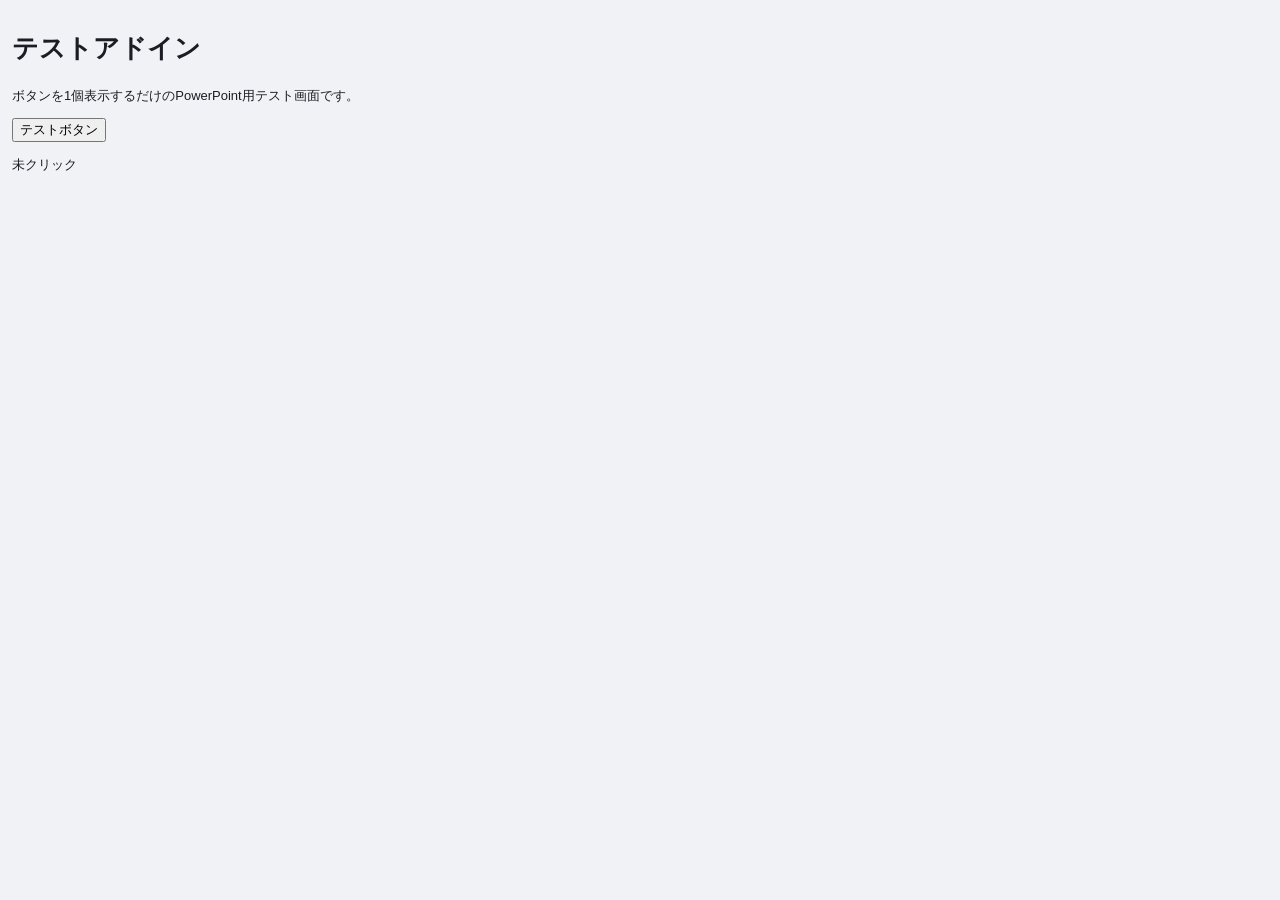
<file: taskpane.html>
<!doctype html>
<html lang="ja">
<head>
  <meta charset="utf-8" />
  <meta name="viewport" content="width=device-width, initial-scale=1" />
  <title>テストボタンアドイン</title>

  <!-- Office.js はOffice Add-insで必要です -->
  <script src="https://appsforoffice.microsoft.com/lib/1/hosted/office.js"></script>

  <link rel="stylesheet" href="./style.css" />
</head>
<body>
  <main class="container">
    <h1>テストアドイン</h1>
    <p>ボタンを1個表示するだけのPowerPoint用テスト画面です。</p>

    <button id="testButton" type="button">テストボタン</button>

    <p id="result" class="result">未クリック</p>
  </main>

  <script src="./taskpane.js"></script>
</body>
</html>
</file>
<file: style.css>
/* =============================================
   Base & Reset
   ============================================= */
*, *::before, *::after {
  box-sizing: border-box;
}

/* body は Sticky Footer Layout セクションで一括定義 */

/* =============================================
   Layout
   ============================================= */
.container {
  padding: 12px 12px 0;
  width: 100%;
}

/* =============================================
   Header
   ============================================= */
.app-header {
  display: flex;
  align-items: center;
  padding: 10px 0 8px;
  margin-bottom: 2px;
}

.app-header h1 {
  font-size: 14px;
  font-weight: 700;
  letter-spacing: 0.02em;
  color: #1a1d23;
  margin: 0;
}

/* =============================================
   Tabs
   ============================================= */
.tabs {
  display: grid;
  grid-template-columns: 1fr 1fr;
  gap: 4px;
  margin-bottom: 12px;
  background: #e5e7eb;
  border-radius: 8px;
  padding: 3px;
}

.tabButton {
  width: 100%;
  padding: 7px 8px;
  border: none;
  border-radius: 6px;
  background: transparent;
  color: #6b7280;
  font-size: 12px;
  font-weight: 600;
  cursor: pointer;
  transition: background 0.15s, color 0.15s;
  letter-spacing: 0.01em;
}

.tabButton:hover {
  background: rgba(255,255,255,0.6);
  color: #374151;
}

.tabButton.active {
  background: #ffffff;
  color: #0070c0;
  box-shadow: 0 1px 3px rgba(0,0,0,0.1);
}

/* =============================================
   Tab Content
   ============================================= */
.tabContent      { display: none; }
.tabContent.active { display: block; }

/* =============================================
   Section Label
   ============================================= */
.section-label {
  font-size: 10px;
  font-weight: 700;
  color: #9ca3af;
  letter-spacing: 0.08em;
  text-transform: uppercase;
  margin: 0 0 6px;
}

/* =============================================
   Action Buttons（集計タブ）
   ============================================= */
.action-list {
  display: flex;
  flex-direction: column;
  gap: 4px;
  margin-bottom: 12px;
}

.action-btn {
  display: flex;
  align-items: center;
  gap: 10px;
  width: 100%;
  padding: 9px 10px;
  border: 1px solid #e5e7eb;
  border-radius: 8px;
  background: #ffffff;
  color: #1a1d23;
  font-size: 12px;
  font-weight: 600;
  cursor: pointer;
  text-align: left;
  transition: background 0.12s, border-color 0.12s, box-shadow 0.12s;
  position: relative;
  overflow: hidden;
}

.action-btn::before {
  content: "";
  display: block;
  width: 3px;
  height: 100%;
  position: absolute;
  left: 0;
  top: 0;
  border-radius: 8px 0 0 8px;
  background: var(--btn-color, #0070c0);
}

.action-btn:hover  { background: #f8fafc; border-color: #d1d5db; box-shadow: 0 1px 4px rgba(0,0,0,0.07); }
.action-btn:active { background: #f0f4f8; }

.action-btn .btn-dot {
  width: 10px;
  height: 10px;
  border-radius: 50%;
  flex-shrink: 0;
  background: var(--btn-color, #0070c0);
}

.action-btn .btn-label { flex: 1; line-height: 1.3; }

.action-btn .btn-sub {
  font-size: 10px;
  color: #9ca3af;
  font-weight: 400;
  display: block;
  margin-top: 1px;
}

.action-btn.blue  { --btn-color: #0070c0; }
.action-btn.green { --btn-color: #00b050; }
.action-btn.gray  { --btn-color: #9ca3af; }
.action-btn.teal  { --btn-color: #0f766e; }
.action-btn.dark  { --btn-color: #374151; }
.action-btn.red   { --btn-color: #ff0000; }

/* =============================================
   Divider
   ============================================= */
.divider {
  height: 1px;
  background: #e5e7eb;
  margin: 10px 0;
}

/* 行追加エリアと行一覧エリアの区切り */
.section-divider {
  display: flex;
  align-items: center;
  gap: 8px;
  margin: 18px 0 10px;
}

.section-divider::before,
.section-divider::after {
  content: "";
  flex: 1;
  height: 1px;
  background: #e5e7eb;
}

.section-divider__label {
  font-size: 10px;
  font-weight: 700;
  color: #9ca3af;
  letter-spacing: 0.08em;
  text-transform: uppercase;
  white-space: nowrap;
}

/* =============================================
   Defect Buttons（表作成タブ）
   ============================================= */
.defectButtonGrid {
  display: flex;
  flex-direction: column;
  gap: 2px;
  margin-bottom: 0;
}

/* ジャンルラベルは折りたたみsummaryで代用 */
.defect-group {
  border: 1px solid #e5e7eb;
  border-radius: 8px;
  overflow: hidden;
  margin-bottom: 4px;
}

.defect-group:last-child { margin-bottom: 8px; }

.defect-group summary {
  display: flex;
  align-items: center;
  justify-content: space-between;
  padding: 7px 10px;
  font-size: 11px;
  font-weight: 700;
  color: #6b7280;
  letter-spacing: 0.06em;
  text-transform: uppercase;
  background: #f8fafc;
  cursor: pointer;
  user-select: none;
  list-style: none;
}

.defect-group summary::-webkit-details-marker { display: none; }

.defect-group summary::after {
  content: "▾";
  font-size: 10px;
  color: #9ca3af;
  transition: transform 0.15s;
}

.defect-group[open] summary::after {
  transform: rotate(-180deg);
}

.defect-group__buttons {
  display: grid;
  grid-template-columns: 1fr 1fr;
  gap: 3px;
  padding: 6px;
  background: #ffffff;
}

.defectButton {
  padding: 6px 4px;
  border: 1px solid #e5e7eb;
  border-radius: 6px;
  background: #ffffff;
  color: #374151;
  font-size: 12px;
  font-weight: 600;
  cursor: pointer;
  transition: background 0.12s, border-color 0.12s, color 0.12s;
  text-align: center;
  width: 100%;
  height: 30px;
  overflow: hidden;
  display: flex;
  align-items: center;
  justify-content: center;
  white-space: nowrap;
}

.defectButton:hover  { background: #eff6ff; border-color: #bfdbfe; color: #1d4ed8; }
.defectButton:active { background: #dbeafe; }

/* =============================================
   Table
   ============================================= */
.tableHeader,
.tableInputRow {
  display: grid;
  grid-template-columns: 16px 1.5fr 1fr 0.8fr 24px;
  gap: 4px;
}

/* 単位なし行（その他・写真番号）：内容欄の幅を通常行と揃えるため列構成を同じにする */
.noUnitRow {
  grid-template-columns: 16px 1.5fr 1fr 0.8fr 24px;
}

/* 数量(textarea)が単位列まで広がるよう2列分使用 */
.noUnitRow .quantityTextarea {
  grid-column: span 2;
}

.tableHeader {
  padding: 4px 4px 4px 6px;
  font-size: 9px;
  font-weight: 700;
  color: #b0b8c4;
  letter-spacing: 0.07em;
  text-transform: uppercase;
  border-bottom: 1px solid #e5e7eb;
  margin-bottom: 3px;
  text-align: center;
}

.tableRows {
  display: flex;
  flex-direction: column;
  gap: 3px;
}

/* 各行をカード風の背景で包む */
.tableInputRow {
  background: #ffffff;
  border: 1px solid #e5e7eb;
  border-radius: 7px;
  padding: 3px;
  transition: border-color 0.12s, box-shadow 0.12s;
}

.tableInputRow:focus-within {
  border-color: #0070c0;
  box-shadow: 0 0 0 2px rgba(0,112,192,0.08);
}

.tableInput {
  width: 100%;
  padding: 5px 6px;
  border: none;
  border-radius: 4px;
  font-family: "Yu Gothic UI", "Meiryo", sans-serif;
  font-size: 12px;
  background: transparent;
  color: #1a1d23;
  transition: background 0.1s;
  /* スピナー（数値上下ボタン）を非表示 */
  -moz-appearance: textfield;
}

.tableInput::-webkit-inner-spin-button,
.tableInput::-webkit-outer-spin-button {
  -webkit-appearance: none;
  margin: 0;
}

.tableInput:focus {
  outline: none;
  background: #f0f4ff;
  border-radius: 4px;
}

.quantityInput  { text-align: center; }
.unitInput      { text-align: center; }

/* textareaの数量欄 */
.quantityTextarea {
  text-align: left;
  resize: vertical;
  min-height: 48px;
  line-height: 1.5;
}

/* =============================================
   Handle Column & Color Dots
   ============================================= */
.handle-col {
  display: flex;
  flex-direction: column;
  align-items: center;
  justify-content: center;
  gap: 3px;
  cursor: grab;
}

.handle-col:active { cursor: grabbing; }

.color-dot {
  width: 10px;
  height: 10px;
  border-radius: 50%;
  border: 1.5px solid #d1d5db;
  background: #ffffff;
  cursor: pointer;
  padding: 0;
  flex-shrink: 0;
  transition: border-color 0.12s, transform 0.1s;
}

.color-dot:hover {
  border-color: #0070c0;
  transform: scale(1.2);
}

.handle-col--hidden .color-dot {
  visibility: hidden;
  pointer-events: none;
}

/* =============================================
   Color Picker Popup
   ============================================= */
.color-picker-popup {
  position: fixed;
  z-index: 3000;
  background: #ffffff;
  border: 1px solid #e5e7eb;
  border-radius: 10px;
  box-shadow: 0 4px 16px rgba(0,0,0,0.14);
  padding: 12px;
  min-width: 160px;
  max-width: 220px;
}

.color-picker-title {
  font-size: 11px;
  font-weight: 700;
  color: #374151;
  margin: 0 0 8px;
  line-height: 1.4;
}

.color-picker-grid {
  display: flex;
  flex-wrap: wrap;
  gap: 6px;
  margin-bottom: 10px;
}

.color-swatch {
  width: 22px;
  height: 22px;
  border-radius: 50%;
  border: 2px solid transparent;
  cursor: pointer;
  padding: 0;
  transition: border-color 0.12s, transform 0.1s;
  box-shadow: 0 0 0 1px rgba(0,0,0,0.1);
}

.color-swatch:hover {
  border-color: #374151;
  transform: scale(1.15);
}

.color-picker-empty {
  font-size: 11px;
  color: #9ca3af;
  margin: 0 0 10px;
}

.color-picker-close {
  width: 100%;
  padding: 5px;
  border: 1px solid #e5e7eb;
  border-radius: 6px;
  background: #f8fafc;
  color: #6b7280;
  font-size: 11px;
  cursor: pointer;
  transition: background 0.12s;
}

.color-picker-close:hover { background: #f0f2f5; }

.tableInputRow.dragging {
  opacity: 0.4;
}

.tableInputRow.drag-over {
  outline: 2px solid #0070c0;
  outline-offset: 1px;
  border-radius: 6px;
}

/* =============================================
   Table Action
   ============================================= */
.tableActionArea {
  margin-top: 14px;
  display: flex;
  flex-direction: column;
  gap: 8px;
}

/* 自動集計・凡例表出力・集計表出力の3列ボタン */
.table-output-row {
  display: grid;
  grid-template-columns: 1fr 1fr 1fr;
  gap: 4px;
}

.output-btn {
  width: 100%;
  padding: 8px 6px;
  border: none;
  border-radius: 6px;
  background: #0070c0;
  color: #ffffff;
  font-size: 11px;
  font-weight: 700;
  cursor: pointer;
  transition: background 0.12s;
  letter-spacing: 0.01em;
  white-space: nowrap;
  overflow: hidden;
  text-overflow: ellipsis;
}

.output-btn:hover:not(:disabled)  { background: #005fa3; }
.output-btn:active:not(:disabled) { background: #004f8a; }
.output-btn:disabled {
  opacity: 0.5;
  cursor: not-allowed;
  pointer-events: auto; /* カーソル変化を見せつつクリックは無効 */
}

.output-btn--sub {
  background: #6b7280;
}
.output-btn--sub:hover:not(:disabled)  { background: #4b5563; }
.output-btn--sub:active:not(:disabled) { background: #374151; }

.output-btn--green {
  background: #059669;
}
.output-btn--green:hover:not(:disabled)  { background: #047857; }
.output-btn--green:active:not(:disabled) { background: #065f46; }

/* =============================================
   自動集計ポップアップ
   ============================================= */
.autosum-popup {
  position: fixed;
  inset: 0;
  z-index: 2000;
  background: rgba(0,0,0,0.3);
  display: flex;
  align-items: center;
  justify-content: center;
}

.autosum-popup__inner {
  background: #ffffff;
  border-radius: 10px;
  box-shadow: 0 8px 32px rgba(0,0,0,0.18);
  width: 95vw;
  height: 80vh;
  display: flex;
  flex-direction: column;
  overflow: hidden;
}

.autosum-popup__header {
  padding: 12px 14px 8px;
  border-bottom: 1px solid #e5e7eb;
  font-size: 13px;
  font-weight: 700;
  color: #1a1d23;
  flex-shrink: 0;
}

.autosum-popup__body {
  flex: 1;
  overflow-y: auto;
  padding: 8px 10px;
  display: flex;
  flex-direction: column;
  gap: 4px;
}

/* カード形式の行 */
.autosum-row {
  display: flex;
  flex-direction: column;
  gap: 6px;
  padding: 8px 10px;
  border: 1px solid #e5e7eb;
  border-radius: 8px;
  background: #fafbfc;
}

/* 1行目：項目名 + 削除ボタン */
.autosum-row__header {
  display: flex;
  align-items: flex-start;
  justify-content: space-between;
  gap: 6px;
}

.autosum-content {
  font-size: 12px;
  font-weight: 700;
  line-height: 1.4;
  padding: 1px 4px;
  border-radius: 3px;
  flex: 1;
  word-break: break-all;
}

.autosum-delete-btn {
  width: 20px;
  height: 20px;
  flex-shrink: 0;
  padding: 0;
  border: 1px solid #e5e7eb;
  border-radius: 4px;
  background: #ffffff;
  color: #d1d5db;
  font-size: 12px;
  line-height: 1;
  cursor: pointer;
  display: flex;
  align-items: center;
  justify-content: center;
  transition: background 0.1s, color 0.1s, border-color 0.1s;
}
.autosum-delete-btn:hover { background: #fef2f2; border-color: #fca5a5; color: #ef4444; }

/* 2行目：文字色・背景色の丸ボタン */
.autosum-row__colors {
  display: flex;
  gap: 14px;
}

.autosum-dot-item {
  display: flex;
  align-items: center;
  gap: 5px;
}

.autosum-dot-label {
  font-size: 10px;
  color: #6b7280;
  font-weight: 600;
  white-space: nowrap;
}

/* 3行目：チェックボックス群 */
.autosum-row__checks {
  display: flex;
  gap: 8px;
  flex-wrap: wrap;
}

.autosum-check-item {
  display: flex;
  align-items: center;
  gap: 4px;
  cursor: pointer;
}

.autosum-area-checkbox,
.autosum-ba-checkbox,
.autosum-efuro-checkbox {
  width: 13px;
  height: 13px;
  cursor: pointer;
  accent-color: #0f766e;
  flex-shrink: 0;
}

.autosum-area-label {
  font-size: 10px;
  color: #6b7280;
  font-weight: 600;
  white-space: nowrap;
}

.autosum-popup__footer {
  padding: 8px 10px;
  border-top: 1px solid #e5e7eb;
  display: flex;
  gap: 6px;
  flex-shrink: 0;
}

.autosum-popup__footer button {
  flex: 1;
  padding: 7px;
  border-radius: 6px;
  font-size: 11px;
  font-weight: 600;
  cursor: pointer;
  border: 1px solid #e5e7eb;
}

.autosum-run-btn {
  background: #0070c0;
  color: #ffffff;
  border-color: #0070c0 !important;
}
.autosum-run-btn:hover { background: #005fa3; }

.autosum-close-btn {
  background: #ffffff;
  color: #6b7280;
}
.autosum-close-btn:hover { background: #f0f2f5; }

.clear-btn {
  width: 100%;
  padding: 7px 10px;
  border: 1px solid #e5e7eb;
  border-radius: 6px;
  background: #ffffff;
  color: #9ca3af;
  font-size: 11px;
  font-weight: 600;
  cursor: pointer;
  transition: background 0.12s, color 0.12s, border-color 0.12s;
  letter-spacing: 0.02em;
}

.clear-btn:hover { background: #fef2f2; border-color: #fca5a5; color: #ef4444; }

/* =============================================
   Row Delete Button
   ============================================= */
.row-delete-btn {
  width: 22px;
  height: 100%;
  min-height: 28px;
  padding: 0;
  border: none;
  border-radius: 5px;
  background: transparent;
  color: #d1d5db;
  font-size: 13px;
  line-height: 1;
  cursor: pointer;
  transition: background 0.1s, color 0.1s;
  display: flex;
  align-items: center;
  justify-content: center;
}

.row-delete-btn:hover { background: #fee2e2; color: #ef4444; }

/* =============================================
   Sticky Footer Layout
   ============================================= */
html, body {
  height: 100%;
}

body {
  margin: 0;
  font-family: "Yu Gothic UI", "Meiryo", "Segoe UI", sans-serif;
  background: #f0f2f5;
  color: #1a1d23;
  font-size: 13px;
  line-height: 1.5;
  display: flex;
  flex-direction: column;
}

.container {
  flex: 1 1 auto;
  overflow-y: auto;
}

.scroll-pad { height: 20px; }

.result-footer {
  flex: 0 0 auto;
  background: #ffffff;
  border-top: 1px solid #e5e7eb;
  box-shadow: 0 -2px 8px rgba(0,0,0,0.06);
  padding: 12px 12px 14px;
  display: flex;
  align-items: center;
}

.result-footer-row {
  display: flex;
  align-items: center;
  gap: 8px;
  width: 100%;
}

.result-total {
  flex: 1;
  font-size: 18px;
  font-weight: 600;
  color: #1a1d23;
  letter-spacing: 0;
  line-height: 1.5;
  text-align: center;
  word-break: break-word;
}

/* 写真番号整理の出力テキスト（インラインpreの余白リセットのみ） */
.result-total .outputText {
  white-space: pre-wrap;
  margin: 0;
  padding: 0;
  background: none;
  border: none;
  border-radius: 0;
}

/* =============================================
   Copy Button
   ============================================= */
.copy-btn {
  flex-shrink: 0;
  width: auto;
  padding: 6px 14px;
  border: 1px solid #e5e7eb;
  border-radius: 6px;
  background: #f8fafc;
  color: #374151;
  font-size: 12px;
  font-weight: 600;
  cursor: pointer;
  transition: background 0.12s, border-color 0.12s, color 0.12s;
  white-space: nowrap;
}

.copy-btn:hover:not(:disabled) { background: #eff6ff; border-color: #bfdbfe; color: #1d4ed8; }
.copy-btn:disabled              { opacity: 0.35; cursor: default; }

/* =============================================
   確認ダイアログ
   ============================================= */
.confirm-overlay {
  position: fixed;
  inset: 0;
  z-index: 4000;
  background: rgba(0,0,0,0.35);
  display: flex;
  align-items: center;
  justify-content: center;
}

.confirm-dialog {
  background: #ffffff;
  border-radius: 10px;
  box-shadow: 0 8px 32px rgba(0,0,0,0.18);
  width: 240px;
  padding: 18px 16px 14px;
  display: flex;
  flex-direction: column;
  gap: 8px;
}

.confirm-dialog__title {
  font-size: 13px;
  font-weight: 700;
  color: #1a1d23;
  margin: 0;
}

.confirm-dialog__message {
  font-size: 11px;
  color: #6b7280;
  margin: 0;
  line-height: 1.6;
}

.confirm-dialog__buttons {
  display: grid;
  grid-template-columns: 1fr 1fr;
  gap: 6px;
  margin-top: 4px;
}

.confirm-cancel-btn,
.confirm-ok-btn {
  padding: 7px;
  border-radius: 6px;
  font-size: 12px;
  font-weight: 600;
  cursor: pointer;
  border: 1px solid #e5e7eb;
  transition: background 0.12s, color 0.12s;
}

.confirm-cancel-btn {
  background: #ffffff;
  color: #6b7280;
}
.confirm-cancel-btn:hover { background: #f0f2f5; }

.confirm-ok-btn {
  background: #ef4444;
  color: #ffffff;
  border-color: #ef4444;
}
.confirm-ok-btn:hover { background: #dc2626; }

/* =============================================
   図面取込タブ
   ============================================= */
.pdf-drop-zone {
  border: 2px dashed #d1d5db;
  border-radius: 10px;
  padding: 24px 16px;
  text-align: center;
  background: #f8fafc;
  transition: border-color 0.15s, background 0.15s;
  cursor: pointer;
}

.pdf-drop-zone--active {
  border-color: #0070c0;
  background: #eff6ff;
}

.pdf-drop-icon {
  font-size: 28px;
  margin-bottom: 8px;
}

.pdf-drop-text {
  font-size: 13px;
  font-weight: 700;
  color: #374151;
  margin: 0 0 4px;
}

.pdf-drop-sub {
  font-size: 11px;
  color: #9ca3af;
  margin: 0 0 8px;
}

.pdf-file-label {
  display: inline-block;
  padding: 6px 14px;
  border: 1px solid #d1d5db;
  border-radius: 6px;
  background: #ffffff;
  color: #374151;
  font-size: 12px;
  font-weight: 600;
  cursor: pointer;
  transition: background 0.12s;
}

.pdf-file-label:hover { background: #f0f2f5; }

.pdf-status {
  margin-top: 10px;
  padding: 8px 10px;
  border-radius: 6px;
  font-size: 12px;
  font-weight: 600;
  line-height: 1.5;
}

.pdf-status--info    { background: #eff6ff; color: #1d4ed8; }
.pdf-status--success { background: #f0fdf4; color: #166534; }
.pdf-status--error   { background: #fef2f2; color: #991b1b; }

.pdf-preview-area { margin-top: 12px; }

.pdf-preview-list {
  display: flex;
  flex-wrap: wrap;
  gap: 8px;
  margin-top: 4px;
}

.pdf-thumb {
  display: flex;
  flex-direction: column;
  align-items: center;
  gap: 2px;
}

.pdf-thumb img {
  width: 72px;
  height: auto;
  border: 1px solid #e5e7eb;
  border-radius: 4px;
  display: block;
}

.pdf-thumb p {
  font-size: 10px;
  color: #6b7280;
  margin: 0;
  text-align: center;
}

/* =============================================
   集計まとめタブ
   ============================================= */
.summary-collect-status {
  margin-top: 10px;
  padding: 8px 10px;
  border-radius: 6px;
  font-size: 12px;
  font-weight: 600;
  line-height: 1.5;
}

.summary-collect-status--info    { background: #eff6ff; color: #1d4ed8; }
.summary-collect-status--success { background: #f0fdf4; color: #166534; }
.summary-collect-status--error   { background: #fef2f2; color: #991b1b; }

.summary-collect-wrap {
  margin-top: 16px;
  overflow-x: auto;
  -webkit-overflow-scrolling: touch;
  border: 1px solid #e5e7eb;
  border-radius: 8px;
}

.summary-collect-table {
  border-collapse: collapse;
  table-layout: auto;
  width: max-content;   /* 内容に基づいた幅にしてコンテナによる圧縮を防ぐ */
  font-size: 11px;
  white-space: nowrap;
}

.summary-th {
  padding: 7px 10px;
  background: #f0f4ff;
  color: #374151;
  font-weight: 700;
  border: 1px solid #e5e7eb;
  white-space: nowrap;
  text-align: center;
  position: sticky;
  top: 0;
  z-index: 2;
}

.summary-th--sticky {
  text-align: left;
}

.summary-td {
  padding: 6px 10px;
  border: 1px solid #e5e7eb;
  color: #374151;
  white-space: nowrap;
  background: #ffffff;
}

.summary-td--sticky {
  background: #f8fafc;
  font-weight: 600;
}

.summary-row-delete-btn {
  width: 20px;
  height: 20px;
  padding: 0;
  border: 1px solid #e5e7eb;
  border-radius: 4px;
  background: #ffffff;
  color: #d1d5db;
  font-size: 12px;
  cursor: pointer;
  display: flex;
  align-items: center;
  justify-content: center;
  transition: background 0.1s, color 0.1s, border-color 0.1s;
}
.summary-row-delete-btn:hover { background: #fef2f2; border-color: #fca5a5; color: #ef4444; }

.summary-td--value {
  text-align: center;
}

tbody tr:nth-child(even) .summary-td {
  background: #fafbfc;
}

tbody tr:nth-child(even) .summary-td--sticky {
  background: #f0f2f4;
}

/* 写真番号ブロック */
.summary-photo-list {
  display: flex;
  flex-direction: column;
  gap: 6px;
  margin-top: 4px;
}

.summary-photo-row {
  display: flex;
  align-items: baseline;
  gap: 6px;
  padding: 6px 8px;
  background: #f8fafc;
  border: 1px solid #e5e7eb;
  border-radius: 6px;
  flex-wrap: wrap;
}

.summary-photo-slide {
  font-size: 11px;
  font-weight: 700;
  color: #374151;
  white-space: nowrap;
}

.summary-photo-value {
  font-size: 11px;
  color: #1a1d23;
  flex: 1;
  word-break: break-all;
  white-space: pre-wrap;
}

.summary-photo-copy {
  padding: 3px 8px;
  border: 1px solid #d1d5db;
  border-radius: 4px;
  background: #ffffff;
  color: #374151;
  font-size: 10px;
  font-weight: 600;
  cursor: pointer;
  white-space: nowrap;
  transition: background 0.1s, border-color 0.1s;
}

.summary-photo-copy:hover { background: #eff6ff; border-color: #bfdbfe; color: #1d4ed8; }

.summary-section-label {
  margin-top: 20px;
}

.summary-excel-copy-btn {
  padding: 7px 12px;
  border: 1px solid #d1d5db;
  border-radius: 6px;
  background: #ffffff;
  color: #374151;
  font-size: 12px;
  font-weight: 600;
  cursor: pointer;
  transition: background 0.12s, border-color 0.12s;
  white-space: nowrap;
}
.summary-excel-copy-btn:hover { background: #f0fdf4; border-color: #86efac; color: #166534; }

.summary-th--total,
.summary-th--unit {
  background: #e8f0fe;
}

.summary-td--total {
  font-weight: 700;
  color: #1d4ed8;
}

.summary-td--unit-cell {
  color: #6b7280;
  white-space: nowrap;
}

.summary-th--check,
.summary-td--check {
  width: 24px;
  min-width: 24px;
  text-align: center;
  padding: 4px;
}

.summary-th--check input,
.summary-td--check input {
  width: 14px;
  height: 14px;
  cursor: pointer;
  accent-color: #0070c0;
}

/* 合算チェック行 */
.summary-th--merge {
  padding: 3px 4px;
  text-align: center;
  font-size: 10px;
  color: #9ca3af;
  background: #f8fafc;
  border: 1px solid #e5e7eb;
}

.summary-th--merge input[type="checkbox"] {
  width: 13px;
  height: 13px;
  cursor: pointer;
  accent-color: #f59e0b;
}

/* 単位カスタムドロップダウン */
.unit-input-wrapper {
  display: flex;
  align-items: stretch;
  grid-column: span 1;
}

.unit-input-wrapper .unitInput {
  flex: 1;
  min-width: 0;
  border-right: none;
  border-radius: 4px 0 0 4px;
}

.unit-dropdown-btn {
  padding: 0 5px;
  border: 1px solid #d1d5db;
  border-left: none;
  border-radius: 0 4px 4px 0;
  background: #f3f4f6;
  color: #6b7280;
  font-size: 10px;
  cursor: pointer;
  flex-shrink: 0;
  line-height: 1;
}

.unit-dropdown-btn:hover { background: #e5e7eb; }

.unit-dropdown {
  position: absolute;
  z-index: 3000;
  background: #ffffff;
  border: 1px solid #d1d5db;
  border-radius: 6px;
  box-shadow: 0 4px 12px rgba(0,0,0,0.12);
  list-style: none;
  margin: 0;
  padding: 4px 0;
  min-width: 110px;
}

.unit-dropdown-item {
  padding: 6px 12px;
  font-size: 12px;
  color: #374151;
  cursor: pointer;
  white-space: nowrap;
}

.unit-dropdown-item:hover {
  background: #eff6ff;
  color: #1d4ed8;
}

/* =============================================
   色の事前取得セクション（表作成タブ）
   ============================================= */
.color-cache-section {
  display: flex;
  flex-direction: column;
  gap: 6px;
  margin-bottom: 8px;
}

.color-cache-btn {
  width: 100%;
  padding: 7px;
  border: 1px solid #d1d5db;
  border-radius: 6px;
  background: #f8fafc;
  color: #374151;
  font-size: 12px;
  font-weight: 600;
  cursor: pointer;
  transition: background 0.12s;
}
.color-cache-btn:hover:not(:disabled) { background: #eff6ff; border-color: #93c5fd; color: #1d4ed8; }
.color-cache-btn:disabled { opacity: 0.5; cursor: not-allowed; }

.color-cache-status {
  font-size: 11px;
  font-weight: 600;
  padding: 4px 8px;
  border-radius: 4px;
  display: none;
}
.color-cache-status:not(:empty) { display: block; }
.color-cache-status--info    { background: #eff6ff; color: #1d4ed8; }
.color-cache-status--success { background: #f0fdf4; color: #166534; }
.color-cache-status--error   { background: #fef2f2; color: #991b1b; }

.color-cache-preview {
  display: flex;
  flex-direction: column;
  gap: 6px;
}

.color-cache-swatch {
  width: 16px;
  height: 16px;
  border-radius: 3px;
  border: 1px solid rgba(0,0,0,0.12);
  flex-shrink: 0;
}

.color-cache-group {
  display: flex;
  flex-direction: column;
  gap: 4px;
}

.color-cache-group__label {
  font-size: 10px;
  font-weight: 700;
  color: #6b7280;
}

.color-cache-swatches {
  display: flex;
  flex-wrap: wrap;
  gap: 4px;
}

/* =============================================
   集計するスライドを選択セクション
   ============================================= */
.slide-select-section {
  display: flex;
  flex-direction: column;
  gap: 6px;
  margin-bottom: 4px;
}

.slide-select-radio {
  display: flex;
  align-items: center;
  gap: 6px;
  font-size: 12px;
  color: #374151;
  cursor: pointer;
}

.slide-select-radio input[type="radio"] {
  accent-color: #0070c0;
  width: 14px;
  height: 14px;
  cursor: pointer;
  flex-shrink: 0;
}

.slide-check-list {
  margin-left: 4px;
  display: flex;
  flex-direction: column;
  gap: 6px;
}

.slide-check-controls {
  display: flex;
  gap: 4px;
}

.slide-ctrl-btn {
  padding: 3px 8px;
  border: 1px solid #d1d5db;
  border-radius: 4px;
  background: #f8fafc;
  color: #374151;
  font-size: 11px;
  font-weight: 600;
  cursor: pointer;
}
.slide-ctrl-btn:hover { background: #eff6ff; border-color: #93c5fd; color: #1d4ed8; }

.slide-checkboxes {
  display: flex;
  flex-wrap: wrap;       /* ブロックを横に並べて幅に応じて折り返す */
  gap: 6px;
  max-height: 200px;
  overflow-y: auto;
  padding: 4px;
  border: 1px solid #e5e7eb;
  border-radius: 6px;
  background: #fafbfc;
}

/* 5枚ブロック */
.slide-block {
  display: flex;
  align-items: center;
  gap: 2px;
  padding: 3px 6px;
  border: 1px solid #e5e7eb;
  border-radius: 5px;
  background: #ffffff;
  flex-shrink: 0;
}

/* ブロック全選択チェック（Allラベル） */
.slide-block-label {
  display: flex;
  align-items: center;
  gap: 3px;
  font-size: 10px;
  font-weight: 700;
  color: #6b7280;
  cursor: pointer;
  padding-right: 5px;
  border-right: 1px solid #e5e7eb;
  margin-right: 3px;
  white-space: nowrap;
}

.slide-block-label input[type="checkbox"],
.slide-block input[type="checkbox"] {
  accent-color: #0070c0;
  width: 12px;
  height: 12px;
  cursor: pointer;
  flex-shrink: 0;
}

/* 個別スライドのチェック（番号のみ表示・幅を固定してブロック幅を揃える） */
.slide-checkbox-label {
  display: flex;
  align-items: center;
  gap: 2px;
  font-size: 11px;
  color: #374151;
  cursor: pointer;
  min-width: 28px;  /* 2桁数字に合わせて固定 */
}

/* 全スライド表示ボタン */
.slide-show-all-btn {
  width: 100%;
  margin-top: 4px;
  padding: 5px 8px;
  border: 1px solid #d1d5db;
  border-radius: 5px;
  background: #f8fafc;
  color: #374151;
  font-size: 11px;
  font-weight: 600;
  cursor: pointer;
  text-align: center;
}
.slide-show-all-btn:hover { background: #eff6ff; border-color: #93c5fd; color: #1d4ed8; }

/* スライド選択ポップアップ */
.slide-popup-overlay {
  position: fixed;
  inset: 0;
  z-index: 5000;
  background: rgba(0,0,0,0.35);
  display: flex;
  align-items: center;
  justify-content: center;
}

.slide-popup-dialog {
  width: 95vw;
  height: 80vh;
  background: #ffffff;
  border-radius: 10px;
  box-shadow: 0 8px 32px rgba(0,0,0,0.18);
  display: flex;
  flex-direction: column;
  overflow: hidden;
}

.slide-popup-header {
  display: flex;
  align-items: center;
  justify-content: space-between;
  padding: 12px 14px;
  border-bottom: 1px solid #e5e7eb;
  flex-shrink: 0;
}

.slide-popup-title {
  font-size: 13px;
  font-weight: 700;
  color: #1a1d23;
}

.slide-popup-close {
  width: 24px;
  height: 24px;
  border: none;
  background: none;
  color: #6b7280;
  font-size: 14px;
  cursor: pointer;
  border-radius: 4px;
  display: flex;
  align-items: center;
  justify-content: center;
}
.slide-popup-close:hover { background: #f0f2f5; color: #374151; }

.slide-popup-dialog .slide-check-controls {
  padding: 8px 14px;
  border-bottom: 1px solid #e5e7eb;
  flex-shrink: 0;
}

.slide-popup-body {
  flex: 1;
  overflow-y: auto;
  padding: 10px 14px;
  display: flex;
  flex-wrap: wrap;
  align-content: flex-start;
  gap: 6px;
}

/* 集計まとめ：編集可能セル */
.summary-edit-input {
  width: 100%;
  border: none;
  background: transparent;
  font-size: 11px;
  color: #374151;
  padding: 0;
  outline: none;
}

/* 項目名inputのみ最低幅を確保 */
.summary-td--sticky .summary-edit-input {
  min-width: 120px;
}
.summary-edit-input:focus {
  background: #eff6ff;
  border-radius: 2px;
}
.summary-edit-input--center {
  text-align: center;
  width: auto;   /* 内容幅に合わせる（width:100%による過剰な広がりを防ぐ） */
}

/* DnD ハンドル列 */
.summary-th--handle,
.summary-td--handle {
  width: 18px;
  min-width: 18px;
  text-align: center;
  color: #9ca3af;
  cursor: grab;
  font-size: 13px;
  padding: 4px 2px;
  user-select: none;
}

/* DnD 中のスタイル */
.summary-editable-row.dragging { opacity: 0.4; }
.summary-editable-row.drag-over { outline: 2px solid #0070c0; }

/* 集計まとめ：行追加ボタン */
.summary-add-row-btn {
  display: block;
  width: 100%;
  margin-top: 4px;
  margin-bottom: 12px;
  padding: 5px;
  border: 1px dashed #d1d5db;
  border-radius: 6px;
  background: #fafbfc;
  color: #6b7280;
  font-size: 11px;
  font-weight: 600;
  cursor: pointer;
  text-align: center;
}
.summary-add-row-btn:hover { background: #eff6ff; border-color: #93c5fd; color: #1d4ed8; }

/* 表切り分けボタン */
.summary-btn-row {
  display: flex;
  align-items: stretch;
  gap: 6px;
  margin-top: 8px;
}

.summary-split-btn {
  padding: 7px 12px;
  border: 1px solid #d1d5db;
  border-radius: 6px;
  background: #ffffff;
  color: #374151;
  font-size: 12px;
  font-weight: 600;
  cursor: pointer;
  transition: background 0.12s, border-color 0.12s;
  white-space: nowrap;
}
.summary-split-btn:hover { background: #fef3c7; border-color: #fcd34d; color: #92400e; }

/* 表切り分けポップアップ */
.split-popup-dialog {
  width: 95vw;
  max-width: 400px;
  background: #ffffff;
  border-radius: 10px;
  box-shadow: 0 8px 32px rgba(0,0,0,0.18);
  display: flex;
  flex-direction: column;
  overflow: hidden;
  max-height: 80vh;
}

.split-popup-desc {
  font-size: 11px;
  color: #6b7280;
  padding: 6px 14px 0;
  margin: 0;
}

.split-popup-body {
  flex: 1;
  overflow-y: auto;
  padding: 8px 14px;
  display: flex;
  flex-direction: column;
  gap: 6px;
}

.split-radio-label {
  display: flex;
  align-items: center;
  gap: 8px;
  font-size: 12px;
  color: #374151;
  cursor: pointer;
}

.split-radio-label input[type="radio"] {
  accent-color: #0070c0;
  width: 14px;
  height: 14px;
  cursor: pointer;
}

.split-exec-btn {
  margin: 8px 14px 14px;
  padding: 8px;
  border: none;
  border-radius: 6px;
  background: #0070c0;
  color: #ffffff;
  font-size: 12px;
  font-weight: 700;
  cursor: pointer;
}
.split-exec-btn:hover { background: #005fa3; }

/* スライド結合ボタン */
.summary-merge-btn {
  padding: 7px 12px;
  border: 1px solid #d1d5db;
  border-radius: 6px;
  background: #ffffff;
  color: #374151;
  font-size: 12px;
  font-weight: 600;
  cursor: pointer;
  transition: background 0.12s, border-color 0.12s;
  white-space: nowrap;
}
.summary-merge-btn:hover { background: #ecfdf5; border-color: #6ee7b7; color: #065f46; }

/* 各スライドの集計表ラベル */
.slide-raw-label {
  font-size: 11px;
  font-weight: 700;
  color: #374151;
  margin: 20px 0 4px;
}

.slide-raw-label:first-of-type {
  margin-top: 8px;
}

/* =============================================
   フォトマスセクション
   ============================================= */
.photomass-section {
  display: flex;
  flex-direction: column;
  gap: 16px;
  margin-top: 8px;
  padding: 10px;
  border: 1px solid #e5e7eb;
  border-radius: 8px;
  background: #fafbfc;
}

.photomass-loading {
  font-size: 12px;
  color: #6b7280;
  margin: 0;
}

.photomass-row {
  display: flex;
  flex-direction: column;
  gap: 4px;
  padding: 8px 10px;
  background: #ffffff;
  border: 1px solid #e5e7eb;
  border-radius: 6px;
}

.photomass-row__header {
  display: flex;
  align-items: center;
  justify-content: space-between;
  gap: 8px;
}

.photomass-slide {
  font-size: 13px;
  font-weight: 700;
  color: #374151;
  white-space: nowrap;
}

.photomass-value {
  font-size: 13px;
  color: #1a1d23;
  white-space: pre-wrap;
  word-break: break-all;
}

.photomass-copy-btn {
  padding: 3px 8px;
  border: 1px solid #d1d5db;
  border-radius: 4px;
  background: #ffffff;
  color: #374151;
  font-size: 10px;
  font-weight: 600;
  cursor: pointer;
  white-space: nowrap;
  transition: background 0.1s, border-color 0.1s;
}
.photomass-copy-btn:hover { background: #eff6ff; border-color: #bfdbfe; color: #1d4ed8; }

.photomass-merge-btn {
  padding: 6px 10px;
  border: 1px solid #d1d5db;
  border-radius: 6px;
  background: #ffffff;
  color: #374151;
  font-size: 11px;
  font-weight: 600;
  cursor: pointer;
  width: 100%;
  text-align: center;
  margin-top: 4px;
  transition: background 0.1s;
}
.photomass-merge-btn:hover { background: #f0fdf4; border-color: #86efac; color: #166534; }

/* 集計まとめタブ：区切り線 */
.summary-divider {
  border: none;
  border-top: 1px solid #e5e7eb;
  margin: 28px 0;
}

/* 各スライドの集計表：行フィルタ */
.slide-raw-filter {
  padding: 8px 10px;
  border: 1px solid #e5e7eb;
  border-radius: 6px;
  background: #f8fafc;
  margin-bottom: 4px;
}

.slide-raw-filter__label {
  font-size: 11px;
  font-weight: 700;
  color: #374151;
  margin: 0 0 6px;
}

.slide-raw-filter__grid {
  display: grid;
  grid-template-columns: 1fr 1fr 1fr;
  gap: 4px 8px;
}

.slide-raw-filter__item {
  display: flex;
  align-items: center;
  gap: 5px;
  font-size: 11px;
  color: #374151;
  cursor: pointer;
}

.slide-raw-filter__item input[type="checkbox"] {
  width: 13px;
  height: 13px;
  accent-color: #0070c0;
  cursor: pointer;
  flex-shrink: 0;
}

.slide-raw-filter__controls {
  display: flex;
  gap: 6px;
  margin-top: 8px;
}
</file>
